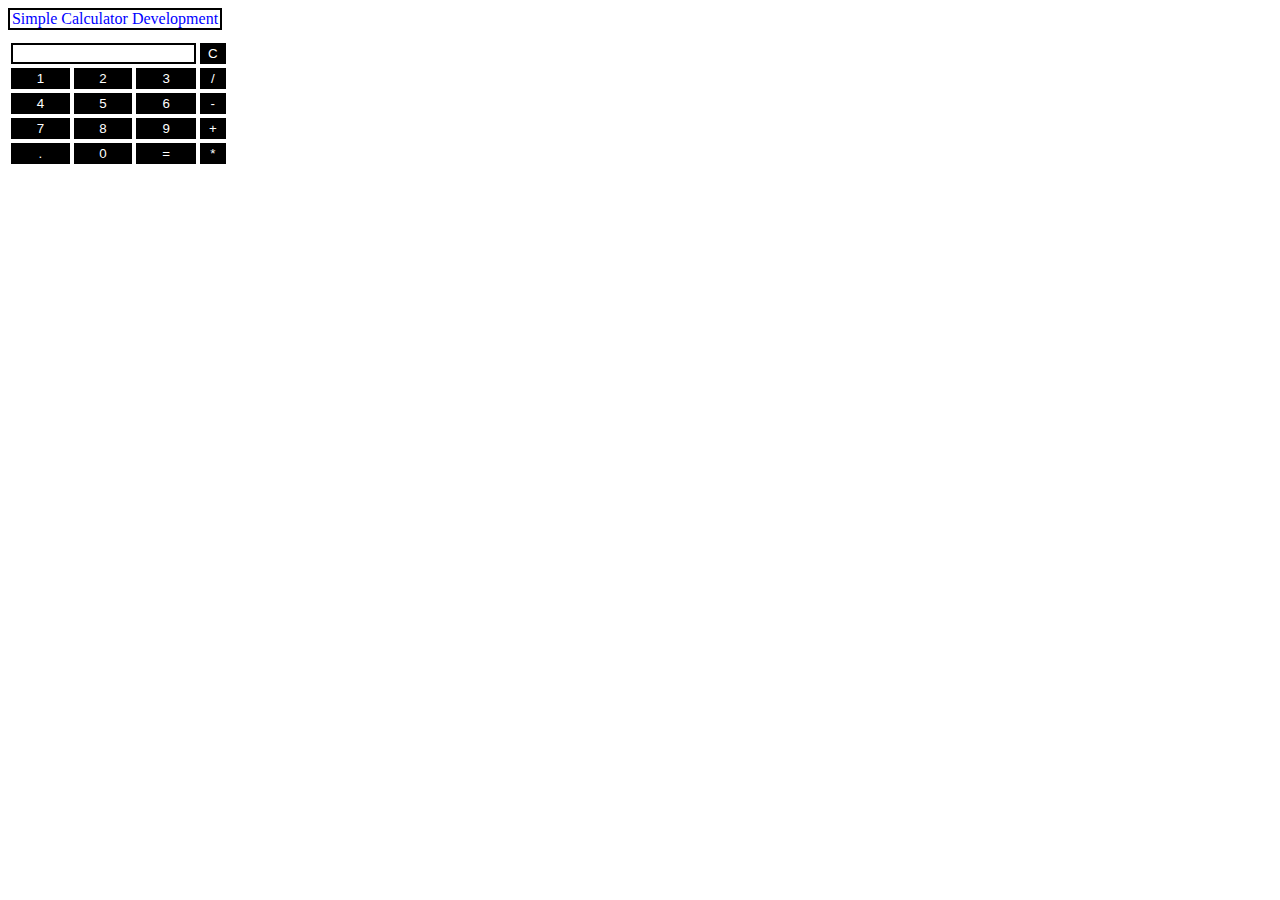
<file: calculator/cal.html>
<!DOCTYPE html>
<html>
<head>
	<title>Calculator</title>
	<link rel="stylesheet" type="text/css" href="style.css">
</head>
<body>
	<div class="title">Simple Calculator Development</div>

	<table border="0">
		<tr>
			<td colspan="3">
				<input type="text" id="result">
			</td>
			<td><input type="button" value="C" onclick="clr()"></td>
		</tr>

		<tr>
			<td><input type="button" value="1" onclick="display('1')"></td>
			<td><input type="button" value="2" onclick="display('2')"></td>
			<td><input type="button" value="3" onclick="display('3')"></td>
			<td><input type="button" value="/" onclick="display('/')"></td>
		</tr>

		<tr>
			<td><input type="button" value="4" onclick="display('4')"></td>
			<td><input type="button" value="5" onclick="display('5')"></td>
			<td><input type="button" value="6" onclick="display('6')"></td>
			<td><input type="button" value="-" onclick="display('-')"></td>
		</tr>

		<tr>
			<td><input type="button" value="7" onclick="display('7')"></td>
			<td><input type="button" value="8" onclick="display('8')"></td>
			<td><input type="button" value="9" onclick="display('9')"></td>
			<td><input type="button" value="+" onclick="display('+')"></td>
		</tr>

		<tr>
			<td><input type="button" value="." onclick="display('.')"></td>
			<td><input type="button" value="0" onclick="display('0')"></td>
			<td><input type="button" value="=" onclick="equate()"></td>
			<td><input type="button" value="*" onclick="display('*')"></td>
		</tr>


	</table>

	<script type="text/javascript">
		
		function clr() {
			document.getElementById("result").value = "";
		}

		function display(val) {
			document.getElementById("result").value+=val;
		}

		function equate() {
			let x = document.getElementById("result").value;
			let y = eval(x);
			document.getElementById("result").value =y;

		}


	</script>

</body>
</html>
</file>
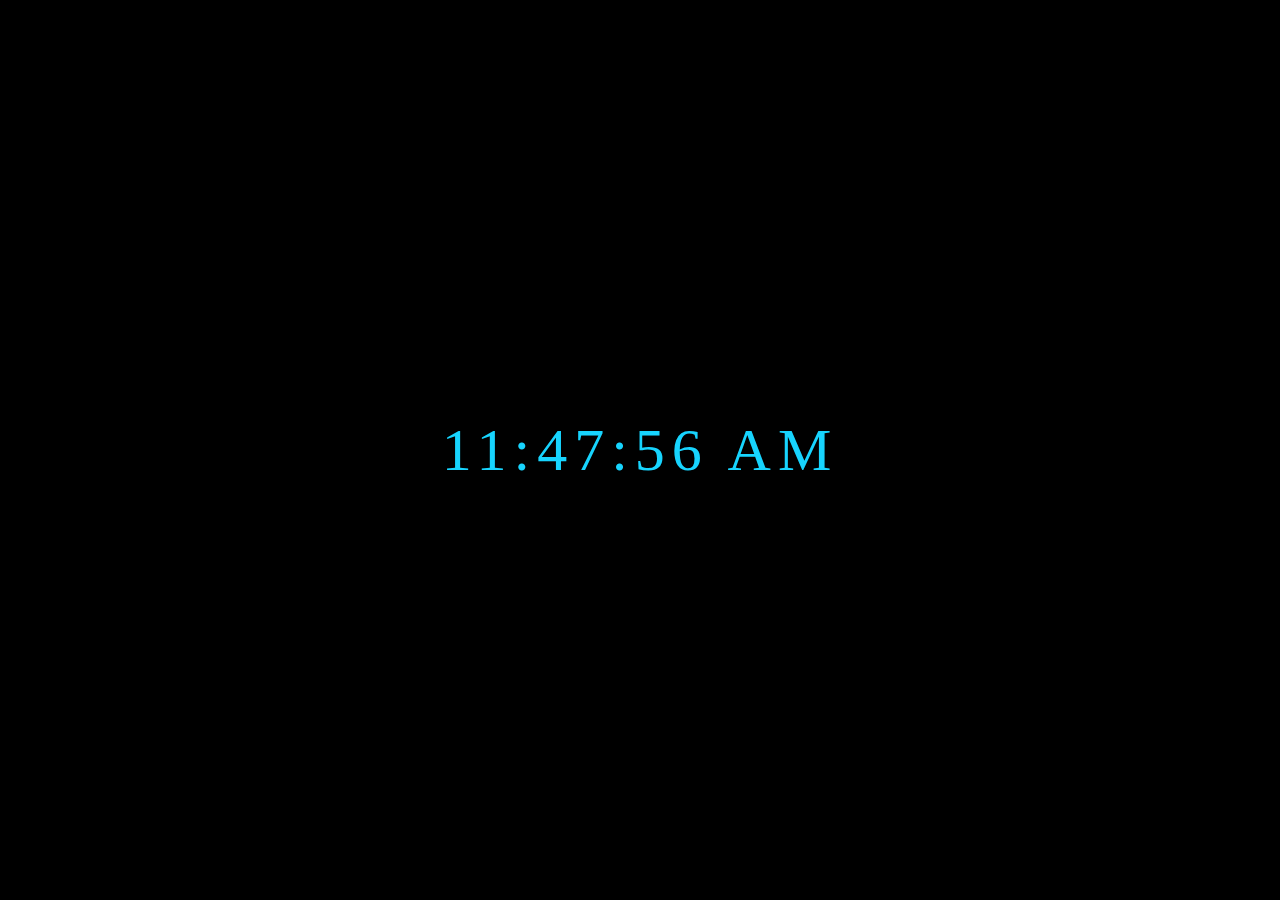
<file: digital clock/check.html>
<!DOCTYPE html>
<html>
<head>
	<title>Digital Clock</title>
	<link rel="stylesheet" type="text/css" href="style.css">
</head>
<body>
	<div id="MyClockDisplay" class="clock"></div>

	<script type="text/javascript">
		function showTime() {
		var date = new Date();
        var h = date.getHours(); // 0 - 23
        var m = date.getMinutes(); // 0 - 59
        var s = date.getSeconds(); // 0 - 59
        var session = "AM";

        if(h==0){
        	h=12; //12 hour format
        }

        if(h>12){
        	h= h-12;
        	session = "PM"
        }

        // if(h<10){
        // 	h= "0"+h;
        // }  //1-9
        // if(m<10){
        // 	m = "0"+m;
        // }
        // if(s<10){
        // 	s = "0"+s;
        // }

        h = (h<10) ? "0"+h:h;
        m = (m<10) ? "0"+m:m;
        s= (s<10) ? "0"+s:s;
    

    document.getElementById("MyClockDisplay").innerHTML = h + ":" + m + ":" + s + " " + session;

    setTimeout(showTime,1000);
}

    showTime();
        
	</script>

</body>
</html>
</file>
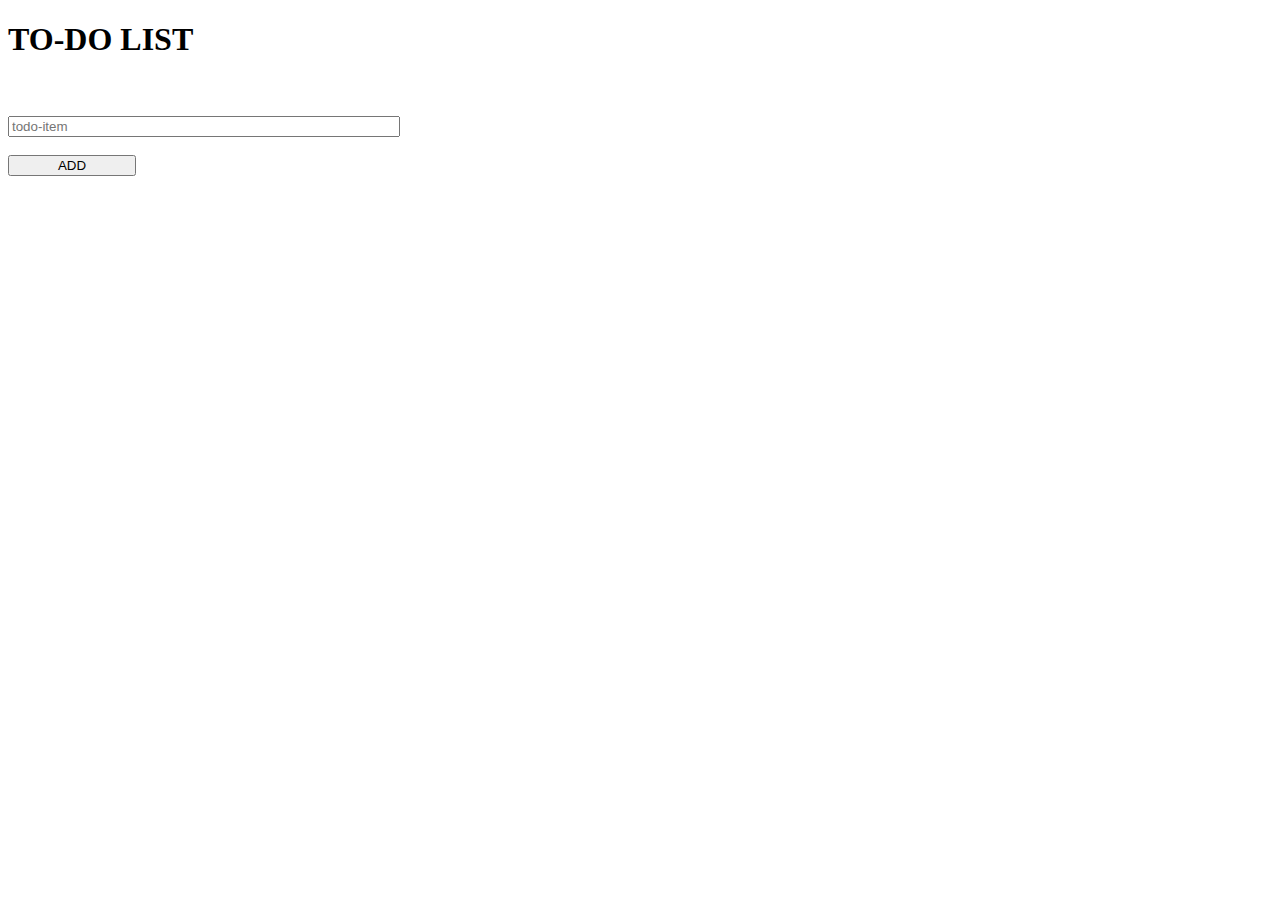
<file: todo list/todo.html>
<!DOCTYPE html>
<html>
<head>
	<title>To-Do List</title>
</head>
<body>
	<div class="container">
		<h1 class="row">TO-DO LIST</h1>
		<br><br>

		<div class="row">
			<form>
				<div class="input-group">
					<input type="text" placeholder="todo-item" id="box" style="width: 30vw">
				</div>
				<br>

				<div class="form-group">
					<input type="button" value="ADD" style="width:10vw" onclick="add_item()">
				</div>
			</form>
		</div>

		<div class="row">
		<ul id="list_item"></ul>
	</div>

	</div>

	<script type="text/javascript">
		function add_item() {
			let item = document.getElementById("box");
			let list_item = document.getElementById("list_item");

			if(item.value != ""){
				let make_li = document.createElement("li");
				make_li.appendChild(document.createTextNode(item.value));
				list_item.appendChild(make_li);

				item.value=""

				//remove 

				make_li.onclick = function(){
					this.parentNode.removeChild(this);
				}
			}
			else{
				alert("please add a value to item");
			}
		}
	</script>

</body>
</html>
</file>
<file: calculator/style.css>
.title{
	margin-bottom: 10px;
	text-align: center;
	width: 210px;
	color: blue;
	border: solid black 2px;
}

input[type= "button"]{
	background-color: black;
	color:white;
	border: solid black 2px;
	width: 100%;
}

input[type="text"]{
	background-color: white;
	border: solid black 2px;
	widows: 100%;
}
</file>
<file: digital clock/style.css>
body {
    background: black;
}

.clock {
    position: absolute;
    top: 50%;
    left: 50%;
    transform: translateX(-50%) translateY(-50%);
    color: #17D4FE;
    font-size: 60px;
    font-family: Orbitron;
    letter-spacing: 7px;
   


}
</file>
